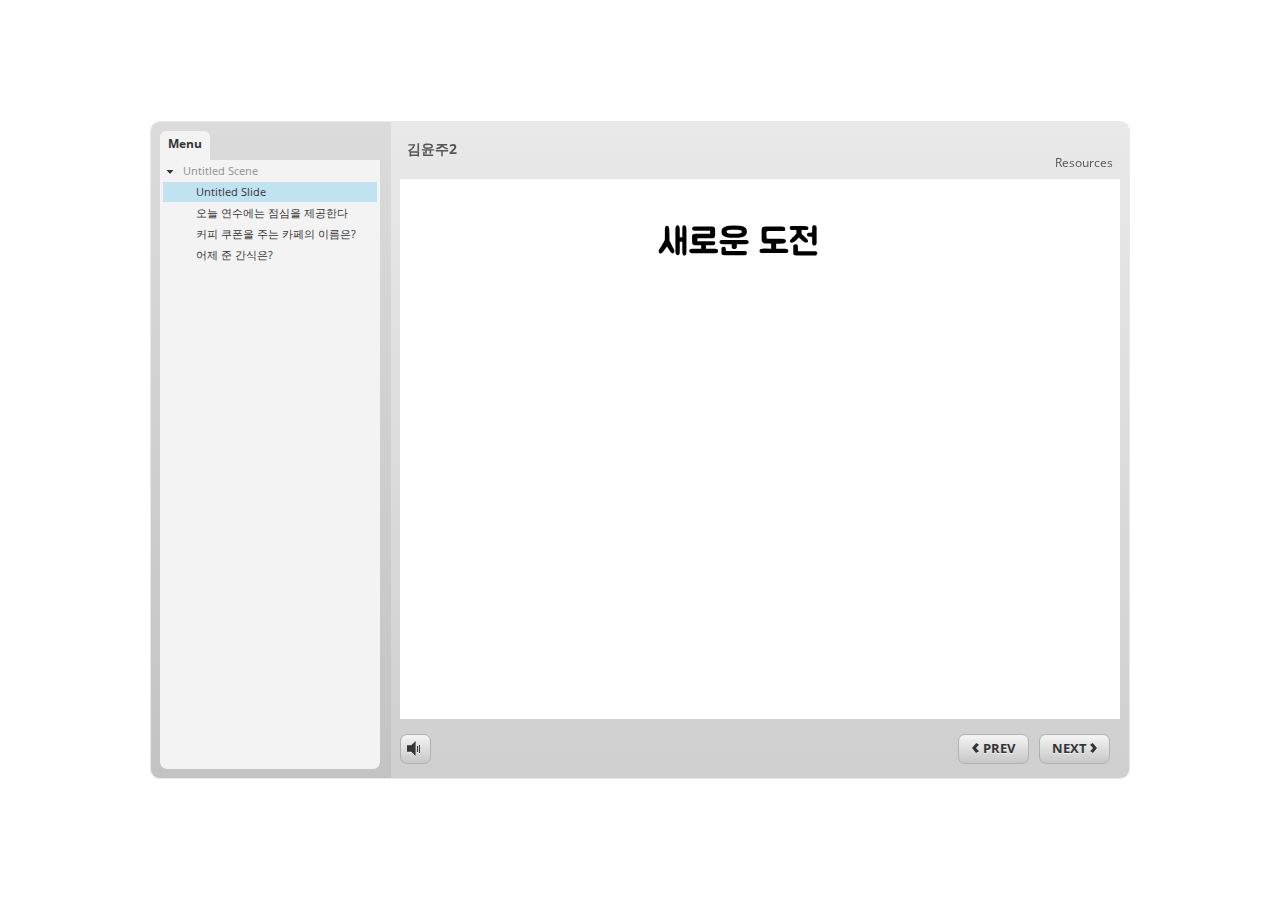
<file: story_html5.html>
<!DOCTYPE html>
<html lang="en-US">
<head>
  <meta charset="utf-8">
  <!-- Created using Storyline 3 - http://www.articulate.com  -->
  <!-- version: 3.11.23355.0 -->
  <title>&#44608;&#50980;&#51452;2</title>
  <meta http-equiv="x-ua-compatible" content="IE=edge" />
  <meta name="viewport" content="width=device-width, initial-scale=1.0, user-scalable=no, shrink-to-fit=no, minimal-ui" />
  <meta name="apple-mobile-web-app-capable" content="yes" />
  <style>
    html, body { height: 100%; padding: 0; margin: 0 }
    #app { height: 100%; width: 100%; }
  </style>
  
  <script>window.THREE = { };</script>
</head>
<body style="background: #FFFFFF" class="cs-HTML theme-classic">
  <!-- 360 -->
  <script>!function(e){function n(e,i){return e.test(i)}function i(e){var i=e||navigator.userAgent,o=i.split("[FBAN");if(void 0!==o[1]&&(i=o[0]),this.apple={phone:n(t,i),ipod:n(d,i),tablet:!n(t,i)&&n(s,i),device:n(t,i)||n(d,i)||n(s,i)},this.amazon={phone:n(h,i),tablet:!n(h,i)&&n(a,i),device:n(h,i)||n(a,i)},this.android={phone:n(h,i)||n(b,i),tablet:!n(h,i)&&!n(b,i)&&(n(a,i)||n(r,i)),device:n(h,i)||n(a,i)||n(b,i)||n(r,i)},this.windows={phone:n(l,i),tablet:n(p,i),device:n(l,i)||n(p,i)},this.other={blackberry:n(f,i),blackberry10:n(u,i),opera:n(c,i),firefox:n(A,i),chrome:n(w,i),device:n(f,i)||n(u,i)||n(c,i)||n(A,i)||n(w,i)},this.seven_inch=n(v,i),this.any=this.apple.device||this.android.device||this.windows.device||this.other.device||this.seven_inch,this.phone=this.apple.phone||this.android.phone||this.windows.phone,this.tablet=this.apple.tablet||this.android.tablet||this.windows.tablet,"undefined"==typeof window)return this}function o(){var e=new i;return e.Class=i,e}var t=/iPhone/i,d=/iPod/i,s=/iPad/i,b=/(?=.*\bAndroid\b)(?=.*\bMobile\b)/i,r=/Android/i,h=/(?=.*\bAndroid\b)(?=.*\bSD4930UR\b)/i,a=/(?=.*\bAndroid\b)(?=.*\b(?:KFOT|KFTT|KFJWI|KFJWA|KFSOWI|KFTHWI|KFTHWA|KFAPWI|KFAPWA|KFARWI|KFASWI|KFSAWI|KFSAWA)\b)/i,l=/IEMobile/i,p=/(?=.*\bWindows\b)(?=.*\bARM\b)/i,f=/BlackBerry/i,u=/BB10/i,c=/Opera Mini/i,w=/(CriOS|Chrome)(?=.*\bMobile\b)/i,A=/(?=.*\bFirefox\b)(?=.*\bMobile\b)/i,v=new RegExp("(?:Nexus 7|BNTV250|Kindle Fire|Silk|GT-P1000)","i");"undefined"!=typeof module&&module.exports&&"undefined"==typeof window?module.exports=i:"undefined"!=typeof module&&module.exports&&"undefined"!=typeof window?module.exports=o():"function"==typeof define&&define.amd?define("isMobile",[],e.isMobile=o()):e.isMobile=o()}(this);
    window.isMobile.apple.tablet = window.isMobile.apple.tablet ||
      (navigator.platform === 'MacIntel' && navigator.maxTouchPoints > 1);
    window.isMobile.apple.device = window.isMobile.apple.device || window.isMobile.apple.tablet;
    window.isMobile.tablet = window.isMobile.tablet || window.isMobile.apple.tablet;
    window.isMobile.any = window.isMobile.any || window.isMobile.apple.tablet;
  </script>

  <div id="focus-sink" aria-hidden="true" tabIndex="-1"></div>

  <div id="preso"></div>
  <script>
    window.DS = {};
    window.globals = {
      DATA_PATH_BASE: '',
      HAS_FRAME: true,
      HAS_SLIDE: true,

      lmsPresent: false,
      tinCanPresent: false,
      cmi5Present: false,
      aoSupport: false,
      scale: 'noscale',
      captureRc: false,
      browserSize: 'optimal',
      bgColor: '#FFFFFF',
      features: '',
      themeName: 'classic',
      preloaderColor: '#FFFFFF',
      suppressAnalytics: false,
      productChannel: 'perpetual',
      publishSource: 'storyline',
      aid: '',
      cid: '0f891b97-7718-4636-b9ba-799f5bfbc76c',
      playerVersion: '3.11.23355.0',
      maxIosVideoElements: 5,

      
      parseParams: function(qs) {
        if (window.globals.parsedParams != null) {
          return window.globals.parsedParams;
        }
        qs = (qs || window.location.search.substr(1)).split('+').join(' ');
        var params = {},
            tokens,
            re = /[?&]?([^=]+)=([^&]*)/g;

        while (tokens = re.exec(qs)) {
          params[decodeURIComponent(tokens[1]).trim()] =
            decodeURIComponent(tokens[2]).trim();
        }
        window.globals.parsedParams = params;
        return params;
      }

    };

    (function() {

      var classTypes = [ 'desktop', 'mobile', 'phone', 'tablet' ];

      var addDeviceClasses = function(prefix, testObj) {
        var curr, i;
        for (i = 0; i < classTypes.length; i++) {
          curr = classTypes[i];
          if (testObj[curr]) {
            document.body.classList.add(prefix + curr);
          }
        }
      };

      var params = window.globals.parseParams(),
          isDevicePreview = params.devicepreview === '1',
          isPhoneOverride = params.deviceType === 'phone' || (isDevicePreview && params.phone == '1'),
          isTabletOverride = (params.deviceType === 'tablet' || isDevicePreview) && !isPhoneOverride,
          isMobileOverride = isPhoneOverride || isTabletOverride;

      var deviceView = {
        desktop: !window.isMobile.any && !isMobileOverride,
        mobile: window.isMobile.any || isMobileOverride,
        phone: isPhoneOverride || (window.isMobile.phone && !isTabletOverride),
        tablet: isTabletOverride || window.isMobile.tablet
      };

      window.globals.deviceView = deviceView;
      window.isMobile.desktop = !window.isMobile.any;
      window.isMobile.mobile = window.isMobile.any;

      addDeviceClasses('view-', deviceView);

    })();
  </script>
  
  <script src='story_content/user.js' type=text/javascript></script>
  <div class="slide-loader"></div>

  <script type="text/javascript">
    if (window.globals.deviceView.isMobile) { var doc = document, loader = doc.body.querySelector('.slide-loader'); [ 1, 2, 3 ].forEach(function(n) { var d = doc.createElement('div'); d.style.backgroundColor = window.globals.preloaderColor; d.classList.add('mobile-loader-dot'); d.classList.add('dot' + n); loader.appendChild(d); }); }
  </script>

  <div class="mobile-load-title-overlay" style="display: none">
    <div class="mobile-load-title">&#44608;&#50980;&#51452;2</div>
  </div>

  <div class="mobile-chrome-warning"></div>

  <script>
    
    if (window.autoSpider && window.vInterfaceObject) {
      document.querySelector('.mobile-load-title-overlay').style.display = 'none';
    }
  </script>

  

  <link rel="stylesheet" href="html5/data/css/output.min.css" data-noprefix />
</body>
<script src="html5/lib/scripts/ds-bootstrap.min.js"></script>
</html>
</file>
<file: html5/data/css/output.min.css>
@font-face {
  font-family: 'Open SansBold CharsBold8A910006';
  src: url('[data-uri]');
  font-style: normal;
  font-weight: normal;
}
@font-face {
  font-family: 'Open Sans Charset1_ 6Us67C7F55E';
  src: url('[data-uri]');
  font-style: normal;
  font-weight: normal;
}
@font-face {
  font-family: '배달의민족 주아 Charset1_ 6Y005D1084AB';
  src: url('[data-uri]');
  font-style: normal;
  font-weight: normal;
}
@font-face {
  font-family: 'Tahoma Charset1_ 6YoT6209939B45';
  src: url('[data-uri]');
  font-style: normal;
  font-weight: normal;
}
.cs-pxabnsnfns00001100101 .cs-infopanel  {
  box-shadow: 0 1px 0 rgba(184, 184, 184, 1);
  background: rgba(255, 255, 255, 1);
}
.cs-pxabnsnfns00001100101 .cs-infopanel .cs-link {
  color: rgba(124, 34, 128, 1);
}
.cs-pxabnsnfns00001100101 .cs-infopanel .cs-link:hover {
  color: rgba(0, 0, 238, 1);
}
.cs-pxabnsnfns00001100101 .cs-infopanel .cs-name {
  color: rgba(68, 68, 68, 1);
}
.cs-pxabnsnfns00001100101 .cs-infopanel .cs-title {
  color: rgba(153, 153, 153, 1);
}
.cs-pxabnsnfns00001100101 .cs-infopanelpopup  {
  box-shadow: 0 1px 0 rgba(184, 184, 184, 1);
  background: linear-gradient(180deg, rgba(233, 233, 233, 1) 0%, rgba(207, 207, 207, 1) 100%);
}
.cs-pxabnsnfns00001100101 .cs-infopanelpopup .cs-link {
  color: rgba(124, 34, 128, 1);
}
.cs-pxabnsnfns00001100101 .cs-infopanelpopup .cs-link:hover {
  color: rgba(0, 0, 238, 1);
}
.cs-pxabnsnfns00001100101 .cs-infopanelpopup .cs-name {
  color: rgba(68, 68, 68, 1);
}
.cs-pxabnsnfns00001100101 .cs-infopanelpopup .cs-bio {
  color: rgba(153, 153, 153, 1);
}
.cs-pxabnsnfns00001100101 .cs-timer  {
  color: rgba(85, 85, 85, 1);
}
.cs-pxabnsnfns00001100101 .cs-duration stop:first-child {
  stop-color: rgba(0, 215, 255, 1);
}
.cs-pxabnsnfns00001100101 .cs-duration stop:last-child {
  stop-color: rgba(0, 171, 255, 1);
}
.cs-pxabnsnfns00001100101 .cs-elapsed stop:first-child {
  stop-color: rgba(254, 227, 71, 1);
}
.cs-pxabnsnfns00001100101 .cs-elapsed stop:last-child {
  stop-color: rgba(252, 204, 42, 1);
}
.cs-pxabnsnfns00001100101 .cs-timer .cs-pie .cs-innerstroke {
  stroke: rgba(199, 199, 199, 1);
}
.cs-pxabnsnfns00001100101 .cs-timer .cs-pie .cs-innerborder {
  stroke: rgba(255, 255, 255, 1);
}
.cs-pxabnsnfns00001100101 .cs-window  {
  box-shadow: 0 8px 5px rgba(0, 0, 0, 0.2);
  border-color: rgba(234, 234, 234, 1);
  background: rgba(243, 243, 243, 1);
  color: rgba(85, 85, 85, 1);
}
.cs-pxabnsnfns00001100101 .cs-window .cs-diva {
  border-color: rgba(247, 247, 247, 1);
}
.cs-pxabnsnfns00001100101 .cs-window .cs-divb {
  border-color: rgba(211, 211, 211, 1);
}
.cs-pxabnsnfns00001100101 .cs-editor .cs-editor-slide {
  color: rgba(85, 85, 85, 1);
}
.cs-pxabnsnfns00001100101 .cs-editor .cs-editor-html {
  color: rgba(68, 68, 68, 1);
}
.cs-pxabnsnfns00001100101 .cs-editor .cs-editor-button {
  text-shadow: 0 1px 0 rgba(240, 240, 240, 1);
  color: rgba(53, 53, 53, 1);
  border-color: rgba(177, 177, 177, 1);
  background: linear-gradient(180deg, rgba(245, 245, 245, 1) 0%, rgba(199, 199, 199, 1) 100%);
}
.cs-pxabnsnfns00001100101 .cs-editor .cs-editor-button:hover {
  background: linear-gradient(180deg, rgba(242, 242, 242, 1) 0%, rgba(175, 175, 175, 1) 100%);
}
.cs-pxabnsnfns00001100101 .cs-editor .cs-editor-button:active {
  background: linear-gradient(180deg, rgba(199, 199, 199, 1) 0%, rgba(244, 244, 244, 1) 100%);
}
.cs-pxabnsnfns00001100101 .cs-listitem  {
  color: rgba(53, 53, 53, 1);
  border-color: rgba(223, 223, 223, 1);
}
.cs-pxabnsnfns00001100101 .cs-listitem.cs-viewed {
  color: rgba(144, 144, 144, 1);
}
.cs-pxabnsnfns00001100101 .cs-listitem.cs-selected {
  color: rgba(53, 53, 53, 1);
  background: rgba(192, 226, 241, 1);
}
.cs-pxabnsnfns00001100101 .cs-listitem.cs-selected:hover {
  background: rgba(192, 226, 241, 1);
}
.cs-pxabnsnfns00001100101 .cs-listitem.cs-selected.hover {
  background: rgba(192, 226, 241, 1);
}
.cs-pxabnsnfns00001100101 .cs-listitem.cs-selected:focus {
  background: rgba(192, 226, 241, 1);
}
.cs-pxabnsnfns00001100101 .cs-listitem .cs-icon-carrot {
  fill: rgba(53, 53, 53, 1);
}
.cs-pxabnsnfns00001100101 .cs-listitem .cs-icon-carrot .cs-shadow {
  fill: rgba(255, 255, 255, 1);
}
.cs-pxabnsnfns00001100101 .cs-listitem:hover {
  background: rgba(230, 230, 230, 1);
}
.cs-pxabnsnfns00001100101 .cs-listitem.hover {
  background: rgba(230, 230, 230, 1);
}
.cs-pxabnsnfns00001100101 .cs-listitem:focus {
  background: rgba(230, 230, 230, 1);
}
.cs-pxabnsnfns00001100101 .cs-glossary  {
  color: rgba(53, 53, 53, 1);
}
.cs-pxabnsnfns00001100101 .cs-glossary .cs-scrolling-panel {
  background: rgba(231, 231, 231, 1);
}
.cs-pxabnsnfns00001100101 .cs-glossary .cs-term.cs-selected .cs-choice-list-trigger {
  color: rgba(53, 53, 53, 1);
  background: rgba(192, 226, 241, 1);
}
.cs-pxabnsnfns00001100101 .cs-glossary .cs-term.cs-selected .cs-choice-list-trigger:focus {
  color: rgba(53, 53, 53, 1);
  background: rgba(192, 226, 241, 1);
}
.cs-pxabnsnfns00001100101 .cs-glossary .cs-term:hover .cs-choice-list-trigger {
  background: rgba(230, 230, 230, 1);
}
.cs-pxabnsnfns00001100101 .cs-glossary .cs-term.hover .cs-choice-list-trigger {
  background: rgba(230, 230, 230, 1);
}
.cs-pxabnsnfns00001100101 .cs-glossary .cs-term .cs-choice-list-trigger:focus {
  background: rgba(230, 230, 230, 1);
}
.cs-pxabnsnfns00001100101 .cs-glossary .cs-diva {
  border-color: rgba(226, 226, 226, 1);
}
.cs-pxabnsnfns00001100101 .cs-glossary .cs-divb {
  border-color: rgba(226, 226, 226, 1);
}
.cs-pxabnsnfns00001100101 .cs-glossary .cs-divc {
  border-color: rgba(250, 250, 250, 1);
}
.cs-pxabnsnfns00001100101 .cs-glossary .cs-heading {
  color: rgba(68, 68, 68, 1);
}
.cs-pxabnsnfns00001100101 .cs-resource .cs-separator {
  border-color: rgba(224, 224, 224, 1);
}
.cs-pxabnsnfns00001100101 .cs-outline  {
  color: rgba(68, 68, 68, 1);
}
.cs-pxabnsnfns00001100101 .cs-outline .cs-diva {
  border-color: rgba(198, 198, 198, 1);
}
.cs-pxabnsnfns00001100101 .cs-outline .cs-divb {
  border-color: rgba(249, 249, 249, 1);
}
.cs-pxabnsnfns00001100101 .cs-outline .cs-divc {
  border-color: rgba(225, 225, 225, 1);
}
.cs-pxabnsnfns00001100101 .cs-outline .cs-search-filter:hover {
  color: rgba(0, 0, 238, 1);
}
.cs-pxabnsnfns00001100101 .cs-outline .cs-search-filter.hover {
  color: rgba(0, 0, 238, 1);
}
.cs-pxabnsnfns00001100101 .cs-transcript  {
  color: rgba(68, 68, 68, 1);
}
.cs-pxabnsnfns00001100101 .cs-transcript .cs-div {
  border-color: rgba(225, 225, 225, 1);
}
.cs-pxabnsnfns00001100101 .cs-tabs:not(.topmenu-item) {
  color: rgba(85, 85, 85, 1);
}
.cs-pxabnsnfns00001100101 .cs-tabs .cs-inner-button:not(.topmenu-item) {
  text-shadow: 0 1px 0 rgba(240, 240, 240, 1);
}
.cs-pxabnsnfns00001100101 .cs-tabs:hover:not(.topmenu-item) {
  color: rgba(51, 51, 51, 1);
}
.cs-pxabnsnfns00001100101 .cs-tabs.cs-selected {
  background: rgba(243, 243, 243, 1);
  color: rgba(51, 51, 51, 1);
}
.cs-pxabnsnfns00001100101 .cs-seekcontrol  {
  background: linear-gradient(180deg, rgba(245, 245, 245, 1) 0%, rgba(199, 199, 199, 1) 100%);
  border-color: rgba(177, 177, 177, 1);
}
.cs-pxabnsnfns00001100101 .cs-seekcontrol .cs-button:hover .cs-icon {
  fill: rgba(85, 85, 85, 1);
}
.cs-pxabnsnfns00001100101 .cs-seekcontrol .cs-button.hover .cs-icon {
  fill: rgba(85, 85, 85, 1);
}
.cs-pxabnsnfns00001100101 .cs-seekcontrol .cs-button .cs-icon-shadow {
  fill: rgba(240, 240, 240, 1);
}
.cs-pxabnsnfns00001100101 .cs-seekcontrol .cs-button .cs-icon {
  fill: rgba(45, 45, 45, 1);
}
.cs-pxabnsnfns00001100101 .cs-seekcontrol .cs-seek .cs-fill {
  background: rgba(255, 255, 255, 1);
}
.cs-pxabnsnfns00001100101 .cs-seekcontrol .cs-seek {
  background: rgba(231, 231, 231, 1);
  border-color: rgba(184, 184, 184, 1);
}
.cs-pxabnsnfns00001100101 .cs-searchinput .cs-input {
  color: rgba(138, 138, 138, 1);
  border-color: rgba(173, 173, 173, 1);
  background: rgba(223, 223, 223, 1);
}
.cs-pxabnsnfns00001100101 .cs-searchinput .cs-input:focus {
  color: rgba(51, 51, 51, 1);
  background: rgba(250, 250, 250, 1);
}
.cs-pxabnsnfns00001100101 .cs-searchinput .cs-input:hover {
  box-shadow: inset 0 0 1px 0 rgba(107, 248, 255, 1);
}
.cs-pxabnsnfns00001100101 .cs-searchinput .cs-input.hover {
  box-shadow: inset 0 0 1px 0 rgba(107, 248, 255, 1);
}
.cs-pxabnsnfns00001100101 .cs-searchinput .cs-button .cs-icon {
  fill: rgba(138, 138, 138, 1);
}
.cs-pxabnsnfns00001100101 .cs-searchinput .cs-button:hover {
  fill: linear-gradient(180deg, rgba(245, 245, 245, 1) 0%, rgba(199, 199, 199, 1) 100%);
}
.cs-pxabnsnfns00001100101 .cs-searchinput .cs-button.hover {
  fill: linear-gradient(180deg, rgba(245, 245, 245, 1) 0%, rgba(199, 199, 199, 1) 100%);
}
.cs-pxabnsnfns00001100101 .cs-menu  {
  box-shadow: 0 1px 0 rgba(184, 184, 184, 1);
  background: rgba(243, 243, 243, 1);
}
.cs-pxabnsnfns00001100101 .cs-topmenu-item.active .cs-tab {
  background: rgba(243, 243, 243, 1);
}
.cs-pxabnsnfns00001100101 .cs-logo  {
  box-shadow: 0 1px 0 rgba(184, 184, 184, 1);
  background: rgba(255, 255, 255, 1);
}
.cs-pxabnsnfns00001100101 .cs-checkbox  {
  color: rgba(68, 68, 68, 1);
}
.cs-pxabnsnfns00001100101 .cs-checkbox:hover {
  border-color: rgba(107, 248, 255, 1);
}
.cs-pxabnsnfns00001100101 .cs-checkbox.hover {
  border-color: rgba(107, 248, 255, 1);
}
.cs-pxabnsnfns00001100101 .cs-checkbox .cs-box {
  color: rgba(255, 255, 255, 1);
  border-color: rgba(184, 184, 184, 1);
}
.cs-pxabnsnfns00001100101 .cs-checkbox .cs-box:checked::after {
  color: rgba(51, 204, 0, 1);
}
.cs-pxabnsnfns00001100101 .cs-button  {
  text-shadow: 0 1px 0 rgba(240, 240, 240, 1);
  color: rgba(53, 53, 53, 1);
  border-color: rgba(177, 177, 177, 1);
  background: linear-gradient(180deg, rgba(245, 245, 245, 1) 0%, rgba(199, 199, 199, 1) 100%);
  box-shadow: 0 1px 0 rgba(207, 207, 207, 1);
}
.cs-pxabnsnfns00001100101 .cs-button .cs-icon {
  fill: rgba(53, 53, 53, 1);
}
.cs-pxabnsnfns00001100101 .cs-button .cs-icon-shadow {
  fill: rgba(240, 240, 240, 1);
}
.cs-pxabnsnfns00001100101 .cs-button:hover {
  background: linear-gradient(180deg, rgba(242, 242, 242, 1) 0%, rgba(175, 175, 175, 1) 100%);
}
.cs-pxabnsnfns00001100101 .cs-button.hover {
  background: linear-gradient(180deg, rgba(242, 242, 242, 1) 0%, rgba(175, 175, 175, 1) 100%);
}
.cs-pxabnsnfns00001100101 .cs-button:active {
  background: linear-gradient(180deg, rgba(199, 199, 199, 1) 0%, rgba(244, 244, 244, 1) 100%);
}
.cs-pxabnsnfns00001100101 .cs-button.cs-disabled:hover {
  background: linear-gradient(180deg, rgba(245, 245, 245, 1) 0%, rgba(199, 199, 199, 1) 100%);
}
.cs-pxabnsnfns00001100101 .cs-button.cs-disabled.hover {
  background: linear-gradient(180deg, rgba(245, 245, 245, 1) 0%, rgba(199, 199, 199, 1) 100%);
}
.cs-pxabnsnfns00001100101 .cs-button.cs-disabled:active {
  background: linear-gradient(180deg, rgba(245, 245, 245, 1) 0%, rgba(199, 199, 199, 1) 100%);
}
.cs-pxabnsnfns00001100101 .cs-button.cs-volume:hover {
  background: linear-gradient(180deg, rgba(245, 245, 245, 1) 0%, rgba(199, 199, 199, 1) 100%);
}
.cs-pxabnsnfns00001100101 .cs-button.cs-volume.hover {
  background: linear-gradient(180deg, rgba(245, 245, 245, 1) 0%, rgba(199, 199, 199, 1) 100%);
}
.cs-pxabnsnfns00001100101 .cs-button.cs-volume:active {
  background: linear-gradient(180deg, rgba(245, 245, 245, 1) 0%, rgba(199, 199, 199, 1) 100%);
}
.cs-pxabnsnfns00001100101.cs-base  {
  color: rgba(85, 85, 85, 1);
  border-color: rgba(233, 233, 233, 1);
  background: linear-gradient(180deg, rgba(233, 233, 233, 1) 0%, rgba(207, 207, 207, 1) 100%);
}
.cs-pxabnsnfns00001100101.cs-base .cs-separator .cs-diva {
  background: rgba(211, 211, 211, 1);
}
.cs-pxabnsnfns00001100101.cs-base .cs-separator .cs-divb {
  background: rgba(247, 247, 247, 1);
}
.cs-pxabnsnfns00001100101.cs-base .cs-topmenu-item.active .cs-tab {
  border-color: rgba(211, 211, 211, 1);
}
.cs-pxabnsnfns00001100101.cs-base .cs-topmenu-item.active .cs-panel {
  border-color: rgba(211, 211, 211, 1);
}
.cs-pxabnsnfns00001100101.cs-base .cs-left {
  background: linear-gradient(180deg, rgba(219, 219, 219, 1) 0%, rgba(195, 195, 195, 1) 100%);
}
.cs-pxabnsnfns00001100101.cs-base .cs-area-primary .cs-slide-container {
  background: linear-gradient(180deg, rgba(233, 233, 233, 1) 0%, rgba(207, 207, 207, 1) 100%);
}
.cs-pxabnsnfns00001100101 .cs-volume::-moz-range-thumb {
  border-color: rgba(165, 165, 165, 1);
  box-shadow: inset 0 0 1px 0 rgba(212, 212, 212, 1);
  background: rgba(200, 200, 200, 1);
}
.cs-pxabnsnfns00001100101 .cs-volume::-ms-thumb {
  border-color: rgba(165, 165, 165, 1);
  box-shadow: inset 0 0 1px 0 rgba(212, 212, 212, 1);
  background: rgba(200, 200, 200, 1);
}
.cs-pxabnsnfns00001100101 .cs-volume::-webkit-slider-thumb {
  border-color: rgba(165, 165, 165, 1);
  box-shadow: inset 0 0 1px 0 rgba(212, 212, 212, 1);
  background: rgba(200, 200, 200, 1);
}
.cs-pxabnsnfns00001100101 .cs-volume::-moz-range-track {
  border-color: rgba(242, 242, 242, 1);
  background: linear-gradient(180deg, rgba(188, 188, 188, 1) 0%, rgba(188, 188, 188, 1) 50.196%, rgba(195, 195, 195, 1) 100%);
}
.cs-pxabnsnfns00001100101 .cs-volume::-ms-track {
  border-color: rgba(242, 242, 242, 1);
  background: linear-gradient(180deg, rgba(188, 188, 188, 1) 0%, rgba(188, 188, 188, 1) 50.196%, rgba(195, 195, 195, 1) 100%);
}
.cs-pxabnsnfns00001100101 .cs-volume::-webkit-slider-runnable-track {
  border-color: rgba(242, 242, 242, 1);
  background: linear-gradient(180deg, rgba(188, 188, 188, 1) 0%, rgba(188, 188, 188, 1) 50.196%, rgba(195, 195, 195, 1) 100%);
}
body.show-focus .tab-focus-box {
  border-color: rgba(255, 255, 0, 1);
}
.skipnav {
  border-color: rgba(255, 255, 0, 1);
}
.fn-npnxnanbsnfns00001100101 {
  font-family: 'Open SansD6FFC9F9';
  -webkit-font-variant-ligatures: no-common-ligatures;
  font-variant-ligatures: no-common-ligatures;
}
.fn-pxabnsnfns00001100101 {
  font-family: 'Open SansD6FFC9F9';
  -webkit-font-variant-ligatures: no-common-ligatures;
  font-variant-ligatures: no-common-ligatures;
}
.fn-npxnabnsnfns00001100101 {
  font-family: 'Open SansD6FFC9F9';
  -webkit-font-variant-ligatures: no-common-ligatures;
  font-variant-ligatures: no-common-ligatures;
}
.fn-npnxnanbnsnfns00001100101 {
  font-family: 'Open SansD6FFC9F9';
  -webkit-font-variant-ligatures: no-common-ligatures;
  font-variant-ligatures: no-common-ligatures;
}
.fn-pxabnsnfns00001100100 {
  font-family: 'Open SansD6FFC9F9';
  -webkit-font-variant-ligatures: no-common-ligatures;
  font-variant-ligatures: no-common-ligatures;
}
@font-face {
  font-family: 'Open SansD6FFC9F9';
  src: url('[data-uri]');
  font-style: normal;
  font-weight: bold;
}
@font-face {
  font-family: 'Open SansD6FFC9F9';
  src: url('[data-uri]');
  font-style: normal;
  font-weight: normal;
}
.cs-InvalidPromptSlide .cs-61jvoJipPtP-InvalidPromptSlide-btn0 {
  color: rgba(53, 53, 53, 1);
  border-color: rgba(177, 177, 177, 1);
  background: linear-gradient(180deg, rgba(245, 245, 245, 1) 0%, rgba(199, 199, 199, 1) 100%);
  text-shadow: 0 1px 0 rgba(240, 240, 240, 1);
}
.cs-InvalidPromptSlide .cs-61jvoJipPtP-InvalidPromptSlide-btn0 .cs-html {
  color: rgba(68, 68, 68, 1);
}
.cs-InvalidPromptSlide .cs-61jvoJipPtP-InvalidPromptSlide-btn0 .cs-slide {
  border-color: rgba(85, 85, 85, 1);
}
.cs-InvalidPromptSlide .cs-61jvoJipPtP-InvalidPromptSlide-btn0:hover {
  background: linear-gradient(180deg, rgba(242, 242, 242, 1) 0%, rgba(175, 175, 175, 1) 100%);
}
.cs-InvalidPromptSlide .cs-61jvoJipPtP-InvalidPromptSlide-btn0:active {
  background: linear-gradient(180deg, rgba(199, 199, 199, 1) 0%, rgba(244, 244, 244, 1) 100%);
}
.cs-PrintPromptSlide .cs-61jvoJipPtP-PrintPromptSlide-btn0 {
  color: rgba(53, 53, 53, 1);
  border-color: rgba(177, 177, 177, 1);
  background: linear-gradient(180deg, rgba(245, 245, 245, 1) 0%, rgba(199, 199, 199, 1) 100%);
  text-shadow: 0 1px 0 rgba(240, 240, 240, 1);
}
.cs-PrintPromptSlide .cs-61jvoJipPtP-PrintPromptSlide-btn0 .cs-html {
  color: rgba(68, 68, 68, 1);
}
.cs-PrintPromptSlide .cs-61jvoJipPtP-PrintPromptSlide-btn0 .cs-slide {
  border-color: rgba(85, 85, 85, 1);
}
.cs-PrintPromptSlide .cs-61jvoJipPtP-PrintPromptSlide-btn0:hover {
  background: linear-gradient(180deg, rgba(242, 242, 242, 1) 0%, rgba(175, 175, 175, 1) 100%);
}
.cs-PrintPromptSlide .cs-61jvoJipPtP-PrintPromptSlide-btn0:active {
  background: linear-gradient(180deg, rgba(199, 199, 199, 1) 0%, rgba(244, 244, 244, 1) 100%);
}
.cs-ScrollPromptSlide .cs-61jvoJipPtP-ScrollPromptSlide-btn0 {
  color: rgba(53, 53, 53, 1);
  border-color: rgba(177, 177, 177, 1);
  background: linear-gradient(180deg, rgba(245, 245, 245, 1) 0%, rgba(199, 199, 199, 1) 100%);
  text-shadow: 0 1px 0 rgba(240, 240, 240, 1);
}
.cs-ScrollPromptSlide .cs-61jvoJipPtP-ScrollPromptSlide-btn0 .cs-html {
  color: rgba(68, 68, 68, 1);
}
.cs-ScrollPromptSlide .cs-61jvoJipPtP-ScrollPromptSlide-btn0 .cs-slide {
  border-color: rgba(85, 85, 85, 1);
}
.cs-ScrollPromptSlide .cs-61jvoJipPtP-ScrollPromptSlide-btn0:hover {
  background: linear-gradient(180deg, rgba(242, 242, 242, 1) 0%, rgba(175, 175, 175, 1) 100%);
}
.cs-ScrollPromptSlide .cs-61jvoJipPtP-ScrollPromptSlide-btn0:active {
  background: linear-gradient(180deg, rgba(199, 199, 199, 1) 0%, rgba(244, 244, 244, 1) 100%);
}
.cs-ResumePromptSlide .cs-61jvoJipPtP-ResumePromptSlide-btn0 {
  color: rgba(53, 53, 53, 1);
  border-color: rgba(177, 177, 177, 1);
  background: linear-gradient(180deg, rgba(245, 245, 245, 1) 0%, rgba(199, 199, 199, 1) 100%);
  text-shadow: 0 1px 0 rgba(240, 240, 240, 1);
}
.cs-ResumePromptSlide .cs-61jvoJipPtP-ResumePromptSlide-btn0 .cs-html {
  color: rgba(68, 68, 68, 1);
}
.cs-ResumePromptSlide .cs-61jvoJipPtP-ResumePromptSlide-btn0 .cs-slide {
  border-color: rgba(85, 85, 85, 1);
}
.cs-ResumePromptSlide .cs-61jvoJipPtP-ResumePromptSlide-btn0:hover {
  background: linear-gradient(180deg, rgba(242, 242, 242, 1) 0%, rgba(175, 175, 175, 1) 100%);
}
.cs-ResumePromptSlide .cs-61jvoJipPtP-ResumePromptSlide-btn0:active {
  background: linear-gradient(180deg, rgba(199, 199, 199, 1) 0%, rgba(244, 244, 244, 1) 100%);
}
.cs-ResumePromptSlide .cs-61jvoJipPtP-ResumePromptSlide-btn1 {
  color: rgba(53, 53, 53, 1);
  border-color: rgba(177, 177, 177, 1);
  background: linear-gradient(180deg, rgba(245, 245, 245, 1) 0%, rgba(199, 199, 199, 1) 100%);
  text-shadow: 0 1px 0 rgba(240, 240, 240, 1);
}
.cs-ResumePromptSlide .cs-61jvoJipPtP-ResumePromptSlide-btn1 .cs-html {
  color: rgba(68, 68, 68, 1);
}
.cs-ResumePromptSlide .cs-61jvoJipPtP-ResumePromptSlide-btn1 .cs-slide {
  border-color: rgba(85, 85, 85, 1);
}
.cs-ResumePromptSlide .cs-61jvoJipPtP-ResumePromptSlide-btn1:hover {
  background: linear-gradient(180deg, rgba(242, 242, 242, 1) 0%, rgba(175, 175, 175, 1) 100%);
}
.cs-ResumePromptSlide .cs-61jvoJipPtP-ResumePromptSlide-btn1:active {
  background: linear-gradient(180deg, rgba(199, 199, 199, 1) 0%, rgba(244, 244, 244, 1) 100%);
}
.cs-ExternalInterfaceErrorSlide .cs-buttonOK {
  color: rgba(53, 53, 53, 1);
  border-color: rgba(177, 177, 177, 1);
  background: linear-gradient(180deg, rgba(245, 245, 245, 1) 0%, rgba(199, 199, 199, 1) 100%);
  text-shadow: 0 1px 0 rgba(240, 240, 240, 1);
}
.cs-ExternalInterfaceErrorSlide .cs-buttonOK .cs-html {
  color: rgba(68, 68, 68, 1);
}
.cs-ExternalInterfaceErrorSlide .cs-buttonOK .cs-slide {
  border-color: rgba(85, 85, 85, 1);
}
.cs-ExternalInterfaceErrorSlide .cs-buttonOK:hover {
  background: linear-gradient(180deg, rgba(242, 242, 242, 1) 0%, rgba(175, 175, 175, 1) 100%);
}
.cs-ExternalInterfaceErrorSlide .cs-buttonOK:active {
  background: linear-gradient(180deg, rgba(199, 199, 199, 1) 0%, rgba(244, 244, 244, 1) 100%);
}
</file>
